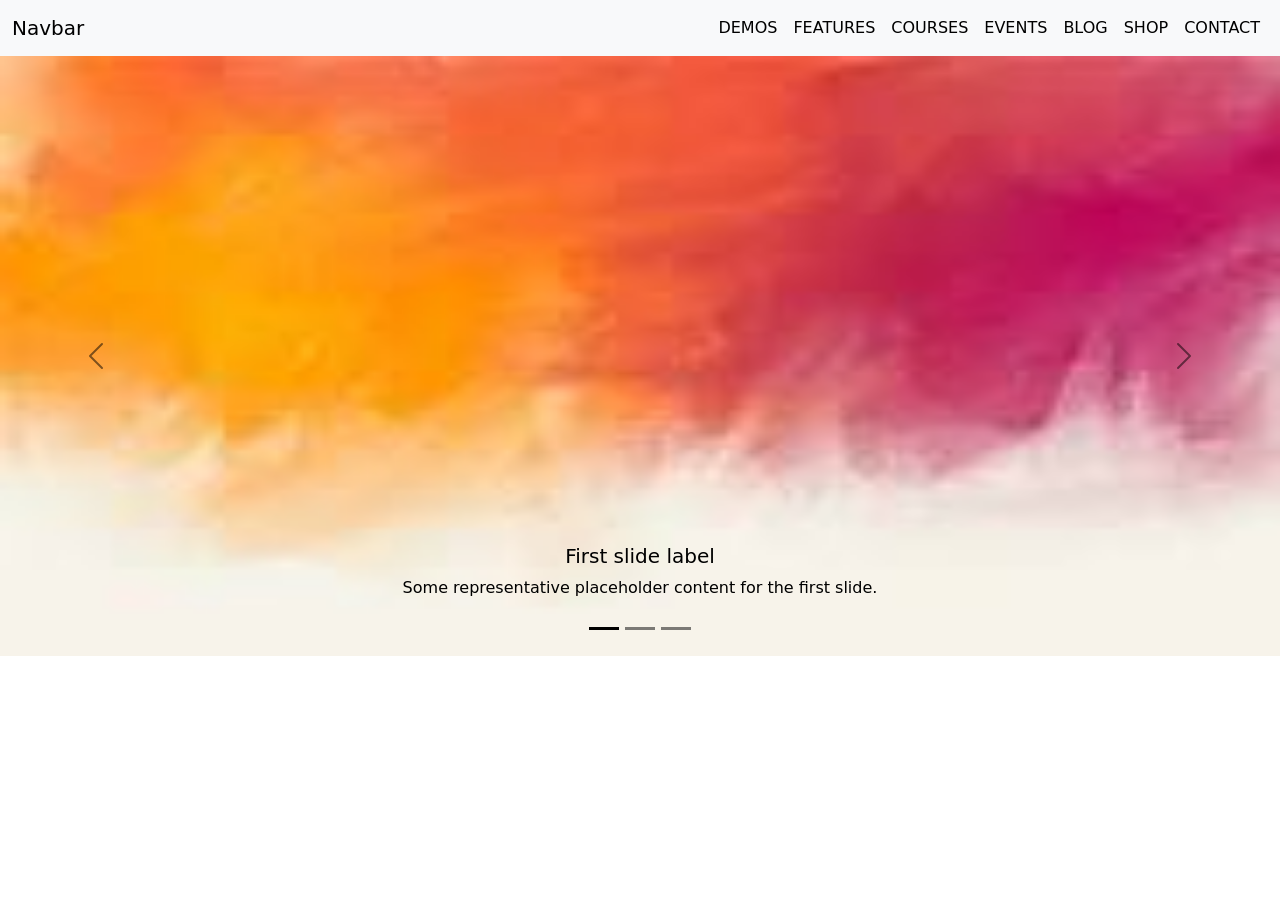
<file: res-nav-bar/practice/index.html>
<!DOCTYPE html>
<html lang="en">
  <head>
    <meta charset="UTF-8" />
    <meta http-equiv="X-UA-Compatible" content="IE=edge" />
    <meta name="viewport" content="width=device-width, initial-scale=1.0" />
    <title>Bootstrap practice</title>
    <link
      href="https://cdn.jsdelivr.net/npm/bootstrap@5.2.2/dist/css/bootstrap.min.css"
      rel="stylesheet"
      integrity="sha384-Zenh87qX5JnK2Jl0vWa8Ck2rdkQ2Bzep5IDxbcnCeuOxjzrPF/et3URy9Bv1WTRi"
      crossorigin="anonymous"
    />
    <link rel="stylesheet" href="./style.css" />
  </head>
  <body>
    <section class="nav-sec">
    <nav class="navbar navbar-expand-lg bg-light">
      <div class="container-fluid">
        <a class="navbar-brand" href="#">Navbar</a>
        <button
          class="navbar-toggler"
          type="button"
          data-bs-toggle="collapse"
          data-bs-target="#navbarSupportedContent"
          aria-controls="navbarSupportedContent"
          aria-expanded="false"
          aria-label="Toggle navigation"
        >
          <span class="navbar-toggler-icon"></span>
        </button>

        <div class="d-flex" role="search">
          <div class="collapse navbar-collapse" id="navbarSupportedContent">
            <ul class="navbar-nav me-auto mb-2 mb-lg-0">
              <li class="nav-item">
                <a class="nav-link active" aria-current="page" href="#"
                  >DEMOS</a
                >
              </li>
              <li class="nav-item">
                <a class="nav-link active" aria-current="page" href="#"
                  >FEATURES</a
                >
              </li>
              <li class="nav-item">
                <a class="nav-link active" aria-current="page" href="#"
                  >COURSES</a
                >
              </li>
              <li class="nav-item">
                <a class="nav-link active" aria-current="page" href="#"
                  >EVENTS</a
                >
              </li>
              <li class="nav-item">
                <a class="nav-link active" aria-current="page" href="#">BLOG</a>
              </li>
              <li class="nav-item">
                <a class="nav-link active" aria-current="page" href="#">SHOP</a>
              </li>
              <li class="nav-item">
                <a class="nav-link active" aria-current="page" href="#"
                  >CONTACT</a
                >
              </li>

           
              <!-- <li class="nav-item dropdown">
                <a
                  class="nav-link dropdown-toggle"
                  href="#"
                  role="button"
                  data-bs-toggle="dropdown"
                  aria-expanded="false"
                >
                  Dropdown
                </a>
                <ul class="dropdown-menu">
                  <li><a class="dropdown-item" href="#">Action</a></li>
                  <li><a class="dropdown-item" href="#">Another action</a></li>
                  <li><hr class="dropdown-divider" /></li>
                  <li>
                    <a class="dropdown-item" href="#">Something else here</a>
                  </li>
                </ul>
              </li> -->
            </ul>
          </div>
        </div>
      </div>
    </nav>

    <div
      id="carouselExampleDark"
      class="carousel carousel-dark slide"
      data-bs-ride="carousel"
    >
      <div class="carousel-indicators">
        <button
          type="button"
          data-bs-target="#carouselExampleDark"
          data-bs-slide-to="0"
          class="active"
          aria-current="true"
          aria-label="Slide 1"
        ></button>
        <button
          type="button"
          data-bs-target="#carouselExampleDark"
          data-bs-slide-to="1"
          aria-label="Slide 2"
        ></button>
        <button
          type="button"
          data-bs-target="#carouselExampleDark"
          data-bs-slide-to="2"
          aria-label="Slide 3"
        ></button>
      </div>
      <div class="carousel-inner">
        <div class="carousel-item active" data-bs-interval="10000">
          <img src="../assets/1.jpg" class="d-block w-100" alt="..." />
          <div class="carousel-caption d-none d-md-block">
            <h5>First slide label</h5>
            <p>Some representative placeholder content for the first slide.</p>
          </div>
        </div>
        <div class="carousel-item" data-bs-interval="2000">
          <img src="../assets/2.jpg" class="d-block w-100" alt="..." />
          <div class="carousel-caption d-none d-md-block">
            <h5>Second slide label</h5>
            <p>Some representative placeholder content for the second slide.</p>
          </div>
        </div>
        <div class="carousel-item">
          <img src="../assets/3.jpg" class="d-block w-100" alt="..." />
          <div class="carousel-caption d-none d-md-block">
            <h5>Third slide label</h5>
            <p>Some representative placeholder content for the third slide.</p>
          </div>
        </div>
      </div>
      <button
        class="carousel-control-prev"
        type="button"
        data-bs-target="#carouselExampleDark"
        data-bs-slide="prev"
      >
        <span class="carousel-control-prev-icon" aria-hidden="true"></span>
        <span class="visually-hidden">Previous</span>
      </button>
      <button
        class="carousel-control-next"
        type="button"
        data-bs-target="#carouselExampleDark"
        data-bs-slide="next"
      >
        <span class="carousel-control-next-icon" aria-hidden="true"></span>
        <span class="visually-hidden">Next</span>
      </button>
    </div>

</section>

    <!-- navbar for side view-->
    <!-- <nav class="navbar bg-light fixed-top">
        <div class="container-fluid">
          <a class="navbar-brand" href="#">Offcanvas navbar</a>
          <button class="navbar-toggler" type="button" data-bs-toggle="offcanvas" data-bs-target="#offcanvasNavbar" aria-controls="offcanvasNavbar">
            <span class="navbar-toggler-icon"></span>
          </button>
          <div class="offcanvas offcanvas-end" tabindex="-1" id="offcanvasNavbar" aria-labelledby="offcanvasNavbarLabel">
            <div class="offcanvas-header">
              <h5 class="offcanvas-title" id="offcanvasNavbarLabel">Offcanvas</h5>
              <button type="button" class="btn-close" data-bs-dismiss="offcanvas" aria-label="Close"></button>
            </div>
            <div class="offcanvas-body">
              <ul class="navbar-nav justify-content-end flex-grow-1 pe-3">
                <li class="nav-item">
                  <a class="nav-link active" aria-current="page" href="#">Home</a>
                </li>
                <li class="nav-item">
                  <a class="nav-link" href="#">Link</a>
                </li>
                <li class="nav-item dropdown">
                  <a class="nav-link dropdown-toggle" href="#" role="button" data-bs-toggle="dropdown" aria-expanded="false">
                    Dropdown
                  </a>
                  <ul class="dropdown-menu">
                    <li><a class="dropdown-item" href="#">Action</a></li>
                    <li><a class="dropdown-item" href="#">Another action</a></li>
                    <li>
                      <hr class="dropdown-divider">
                    </li>
                    <li><a class="dropdown-item" href="#">Something else here</a></li>
                  </ul>
                </li>
              </ul>
              <form class="d-flex mt-3" role="search">
                <input class="form-control me-2" type="search" placeholder="Search" aria-label="Search">
                <button class="btn btn-outline-success" type="submit">Search</button>
              </form>
            </div>
          </div>
        </div>
      </nav> -->

    <script
      src="https://cdn.jsdelivr.net/npm/bootstrap@5.2.2/dist/js/bootstrap.bundle.min.js"
      integrity="sha384-OERcA2EqjJCMA+/3y+gxIOqMEjwtxJY7qPCqsdltbNJuaOe923+mo//f6V8Qbsw3"
      crossorigin="anonymous"
    ></script>
    <!-- <link
      href="https://cdn.jsdelivr.net/npm/bootstrap@5.2.2/dist/css/bootstrap.min.css"
      rel="stylesheet"
      integrity="sha384-Zenh87qX5JnK2Jl0vWa8Ck2rdkQ2Bzep5IDxbcnCeuOxjzrPF/et3URy9Bv1WTRi"
      crossorigin="anonymous"
    /> -->
  </body>
</html>
</file>
<file: res-nav-bar/practice/style.css>
.carousel-item img{
    height: 600px;
}
/* @media(min-width:992px){
    .nav-sec{
        padding: 30px 80px ;
    }
} */
</file>
